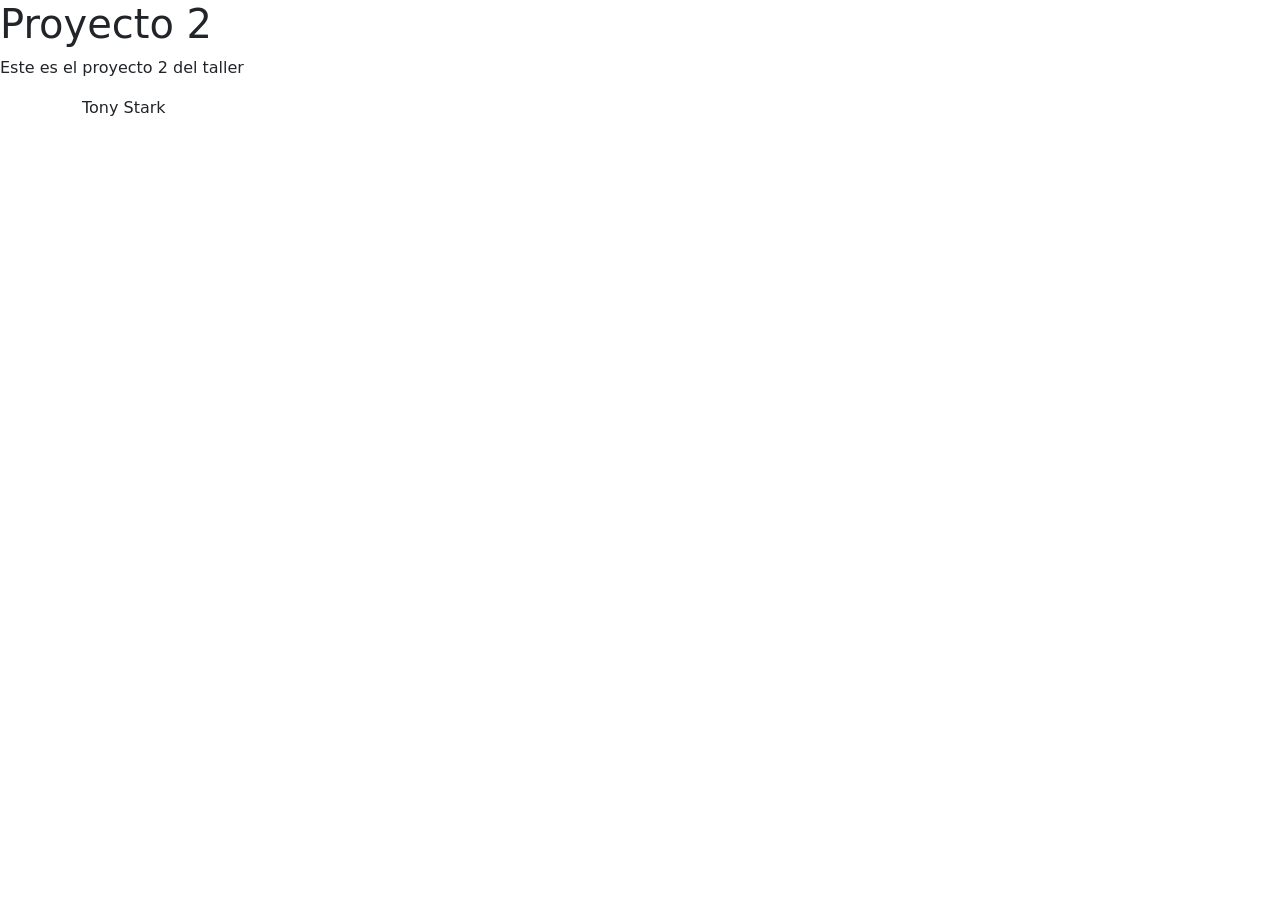
<file: Proyecto 2/index.html>
<!DOCTYPE html>
<html lang="es">
<head>
    <meta charset="UTF-8">
    <meta name="viewport" content="width=device-width, initial-scale=1.0">
    <title>Document</title>
    <link href="https://cdn.jsdelivr.net/npm/bootstrap@5.3.2/dist/css/bootstrap.min.css" rel="stylesheet" integrity="sha384-T3c6CoIi6uLrA9TneNEoa7RxnatzjcDSCmG1MXxSR1GAsXEV/Dwwykc2MPK8M2HN" crossorigin="anonymous">

</head>
<body>
    
    <h1>Proyecto 2</h1>
    <p>Este es el proyecto 2 del taller</p>

    <div class="container">
        <div class="row">
            <div class="col-12">
                <p id="nombreCompleto"></p>
            </div>
        </div>
    </div>

<script>


    //Tipos de notación de variables: camelCase, snake_Case, PascalCase 
    let miVariable = 10;
    let numero = 100;
    let texto = "Hola mundo";
    const otroTexto = "Adiós mundo";
    function saludar() {
        miVariable = 20; //Variable local SCOPE 
        console.log("Estoy dentro de la función saludar", miVariable);
    }

    saludar();
    console.log("Esté es el resultado", miVariable);
    let estado = true; 
    let otroEstado = false; 
    let arreglos = [1, 2, 3, 4, 5];
    let otrosArreglos = ["Hola", "Mundo", "Adiós"];
    let arreglosBooleanos = [false, true, false, true];
    console.log(estado);
    console.log(otroEstado);
    //console.log(otroArreglo[1]);

    let nombre = "Tony";
    let apellido = "Stark";
    let nombreCompleto = nombre + " " + apellido;
    console.log(nombreCompleto);

    let nombreCompleto2 = document.getElementById('nombreCompleto');
    nombreCompleto2.innerHTML = nombreCompleto;

    let x= 10;
    let y = 20;

    if(x > y)
        console.log(false);
    else{
        console.log(true);
    }

   

</script>

    <script src="https://cdn.jsdelivr.net/npm/bootstrap@5.3.2/dist/js/bootstrap.bundle.min.js" integrity="sha384-C6RzsynM9kWDrMNeT87bh95OGNyZPhcTNXj1NW7RuBCsyN/o0jlpcV8Qyq46cDfL" crossorigin="anonymous"></script>   
</body>
</html>
</file>
